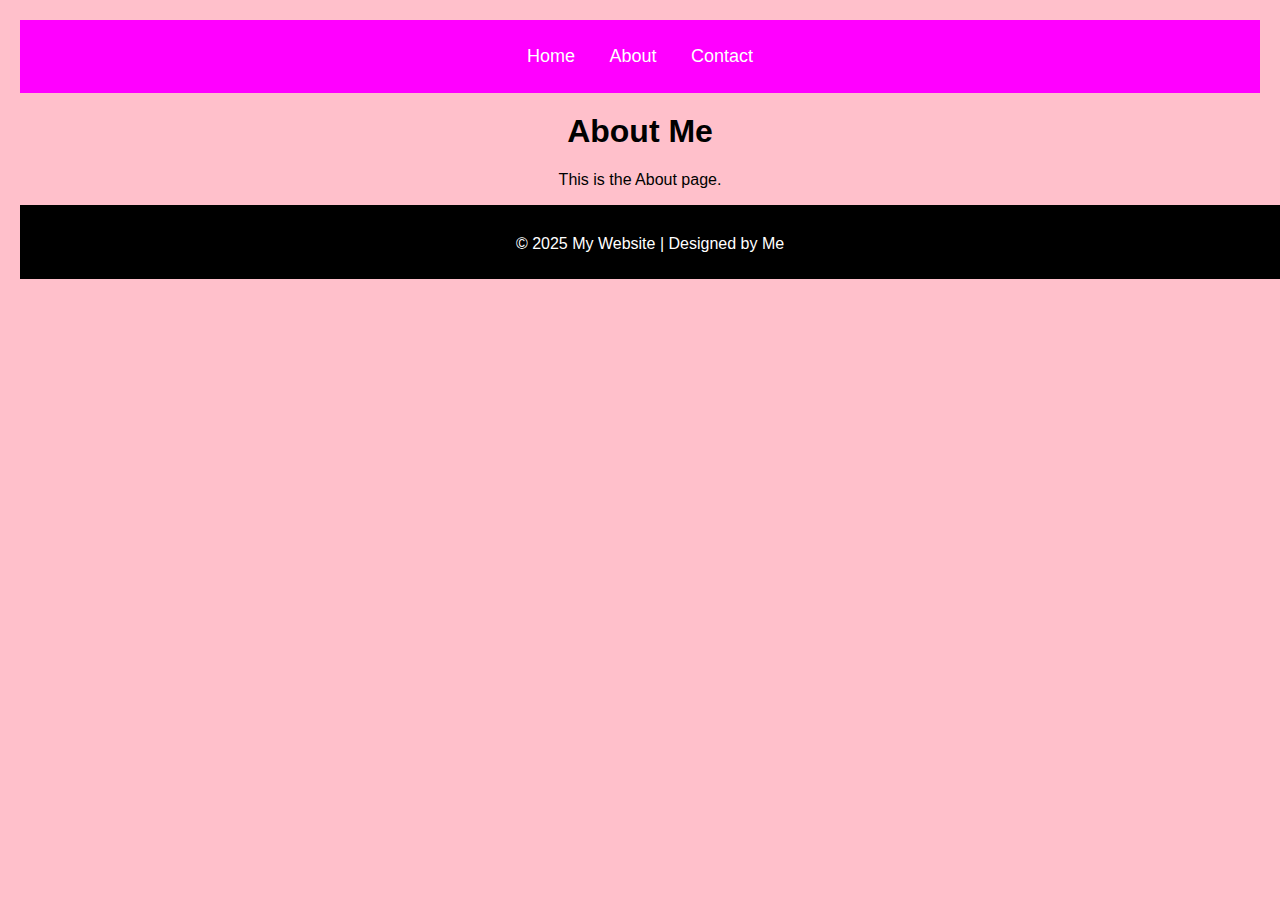
<file: about.html>
<!DOCTYPE html>
<html>
<head>
    <title>About Me</title>
    <link rel="stylesheet" href="style.css">
</head>
<body>

    <nav>
        <ul>
            <li><a href="index.html">Home</a></li>
            <li><a href="about.html">About</a></li>
            <li><a href="contact.html">Contact</a></li>
        </ul>
    </nav>

    <h1>About Me</h1>
    <p>This is the About page.</p>

<footer>
    <p>&copy; 2025 My Website | Designed by Me</p>
</footer>
</body>
</html>
</file>
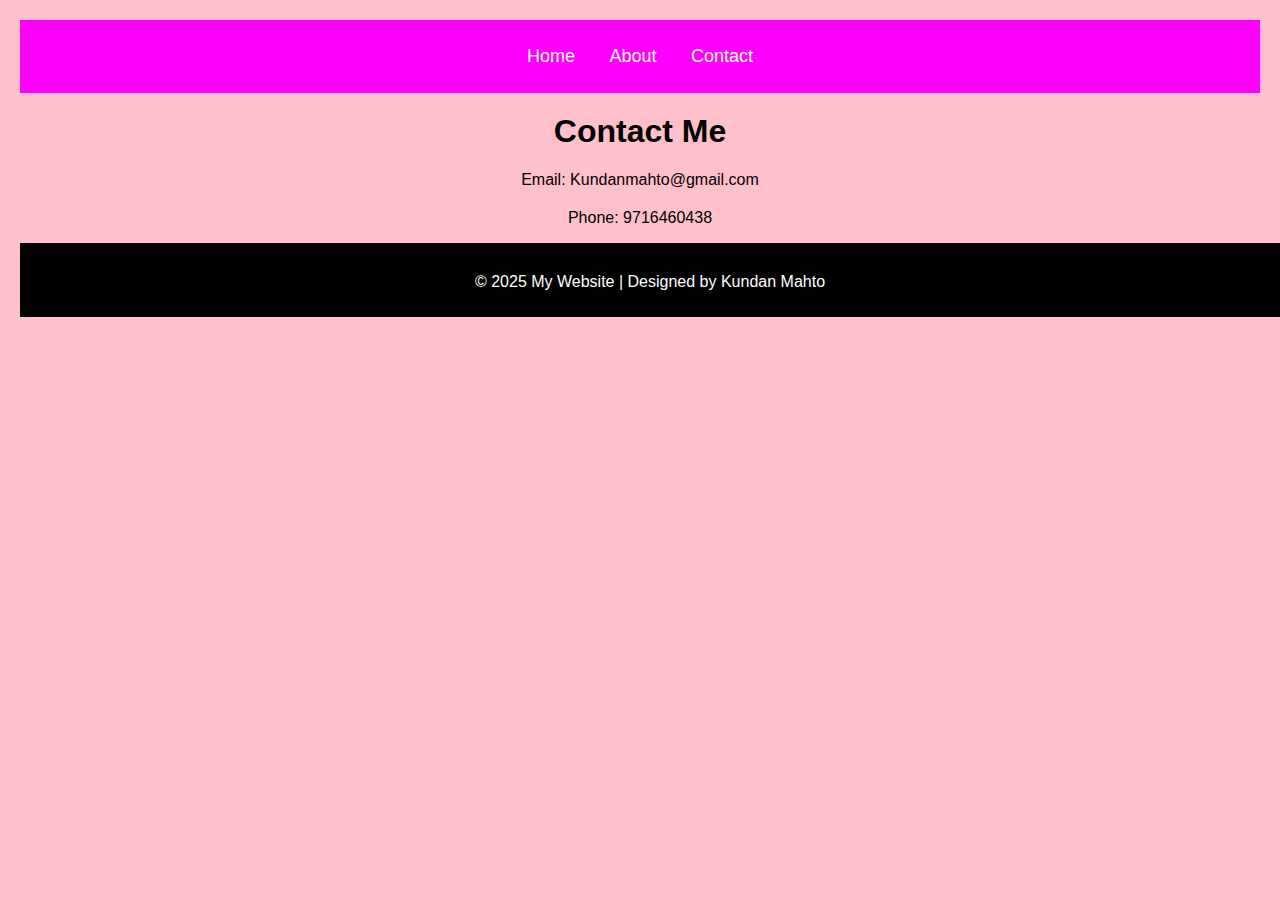
<file: contact.html>
<!DOCTYPE html>
<html>
<head>
    <title>Contact</title>
    <link rel="stylesheet" href="style.css">
</head>
<body>

    <nav>
        <ul>
            <li><a href="index.html">Home</a></li>
            <li><a href="about.html">About</a></li>
            <li><a href="contact.html">Contact</a></li>
        </ul>
    </nav>

    <h1>Contact Me</h1>
    <p>Email: Kundanmahto@gmail.com</p>
    <p>Phone: 9716460438</p>

<footer>
    <p>&copy; 2025 My Website | Designed by Kundan Mahto</p>
</footer>
</body>
</html>
</file>
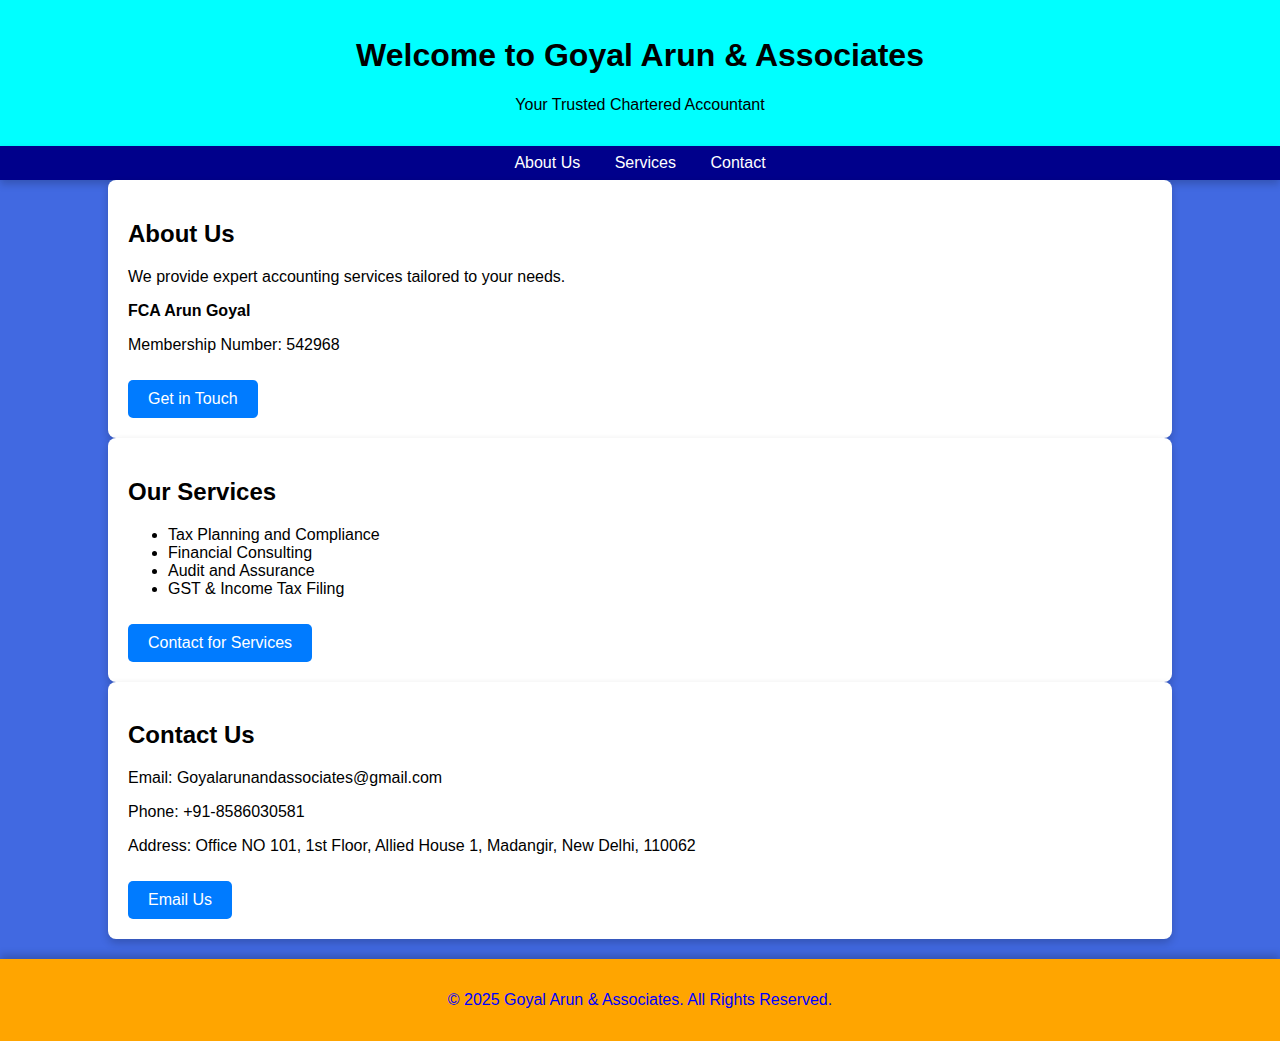
<file: iindex.html>
<!DOCTYPE html>
<html lang="en">
<head>
    <meta charset="UTF-8">
    <meta name="viewport" content="width=device-width, initial-scale=1.0">
    <title>Goyal Arun & Associates - Chartered Accountant</title>
    <style>
        body { 
            font-family: Arial, sans-serif; 
            margin: 0; 
            padding: 0; 
            background-color: royalblue; 
        }
        header { 
            background: cyan; 
            color: black; 
            padding: 1rem 0; 
            text-align: center; 
            box-shadow: 0px 4px 8px rgba(0, 0, 0, 0.2);
            animation: fadeIn 1.5s ease-in;
        }
        nav { 
            text-align: center; 
            background: darkblue; 
            padding: 0.5rem 0; 
            box-shadow: 0px 4px 8px rgba(0, 0, 0, 0.2);
        }
        nav a { 
            color: white; 
            margin: 0 15px; 
            text-decoration: none; 
            transition: color 0.3s ease;
        }
        nav a:hover {
            color: blue;
            text-shadow: 0px 0px 5px rgba(255, 255, 255, 0.8);
        }
        .container { 
            width: 80%; 
            margin: auto; 
            padding: 20px; 
            background: white; 
            box-shadow: 0px 4px 8px rgba(0, 0, 0, 0.2);
            border-radius: 8px;
            transition: transform 0.3s ease-in-out;
            animation: fadeInUp 1s ease-in-out;
        }
        .container:hover {
            transform: scale(1.02);
        }
        footer { 
            text-align: center; 
            padding: 1rem; 
            background: orange; 
            color: blue; 
            margin-top: 20px; 
            box-shadow: 0px -4px 8px rgba(0, 0, 0, 0.2);
        }
        @keyframes fadeIn {
            from { opacity: 0; }
            to { opacity: 1; }
        }
        @keyframes fadeInUp {
            from { transform: translateY(20px); opacity: 0; }
            to { transform: translateY(0); opacity: 1; }
        }
        .button {
            display: inline-block;
            padding: 10px 20px;
            margin-top: 10px;
            font-size: 16px;
            color: white;
            background: #007BFF;
            border: none;
            border-radius: 5px;
            text-decoration: none;
            transition: background 0.3s ease;
        }
        .button:hover {
            background: #0056b3;
        }
    </style>
</head>
<body>
    <header>
        <h1>Welcome to Goyal Arun & Associates</h1>
        <p>Your Trusted Chartered Accountant</p>
    </header>
    <nav>
        <a href="#about">About Us</a>
        <a href="#services">Services</a>
        <a href="#contact">Contact</a>
    </nav>
    <div class="container" id="about">
        <h2>About Us</h2>
        <p>We provide expert accounting services tailored to your needs.</p>
        <p><strong>FCA Arun Goyal</strong></p>
        <p>Membership Number: 542968</p>
        <a href="#contact" class="button">Get in Touch</a>
    </div>
    <div class="container" id="services">
        <h2>Our Services</h2>
        <ul>
            <li>Tax Planning and Compliance</li>
            <li>Financial Consulting</li>
            <li>Audit and Assurance</li>
            <li>GST & Income Tax Filing</li>
        </ul>
        <a href="#contact" class="button">Contact for Services</a>
    </div>
    <div class="container" id="contact">
        <h2>Contact Us</h2>
        <p>Email: Goyalarunandassociates@gmail.com</p>
        <p>Phone: +91-8586030581</p>
        <p>Address: Office NO 101, 1st Floor, Allied House 1, Madangir, New Delhi, 110062</p>
        <a href="mailto:Goyalarunandassociates@gmail.com" class="button">Email Us</a>
    </div>
    <footer>
        <p>&copy; 2025 Goyal Arun & Associates. All Rights Reserved.</p>
    </footer>
</body>
</html>
</file>
<file: style.css>
/* Make text look better */
body {
    background-color: pink;
    font-family: Arial, sans-serif;
    text-align: center;
    margin: 0;
    padding: 0;
}

/* Style the navigation bar */
nav {
    background-color: magenta;
    padding: 10px;
}

nav ul {
    list-style-type: none;
    padding: 0;
    text-align: center;
}

nav ul li {
    display: inline;
    margin: 0 15px;
}

nav ul li a {
    color: white;
    text-decoration: none;
    font-size: 18px;
}

/* Make the page responsive */
@media (max-width: 600px) {
    nav ul li {
        display: block;
        margin: 10px 0;
    }
}

/* Style the form */
form {
    margin: 20px auto;
    max-width: 300px;
}

input {
    width: 100%;
    padding: 8px;
    margin: 10px 0;
    border: 1px solid #ccc;
    border-radius: 5px;
}

button {
    background-color: blue;
    color: white;
    border: none;
    padding: 10px;
    cursor: pointer;
    border-radius: 5px;
}

button:hover {
    background-color: darkblue;
}

/* Page Layout */
body {
    padding: 20px;
}

/* Center Content */
h1, p {
    text-align: center;
    margin-top: 20px;
}

/* Make links look better */
a:hover {
    color: lightblue;
}

/* Page Layout */
.container {
    display: grid;
    grid-template-columns: 1fr 1fr;
    gap: 20px;
    max-width: 800px;
    margin: auto;
}

/* Footer Styling */
footer {
    background-color: black;
    color: white;
    text-align: center;
    padding: 10px;
    position: relative;
    bottom: 0;
    width: 100%;
}
</file>
